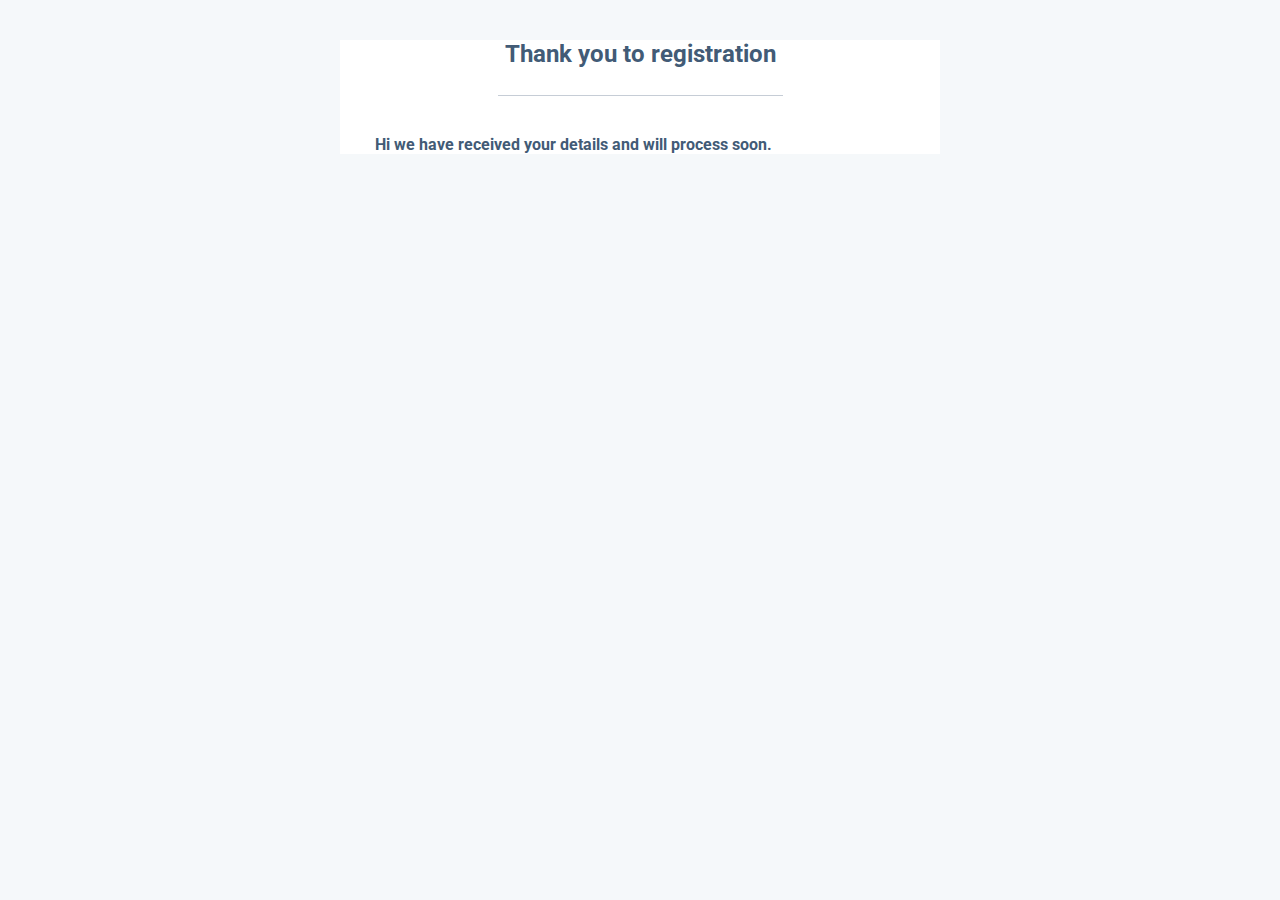
<file: templates/myapp/Email.html>
<!DOCTYPE html>
<html lang="en" dir="ltr">

<head>
    <meta charset="utf-8">
    <title></title>
    <style>
        @import url('https://fonts.googleapis.com/css?family=Roboto:400,100,300,500,700,900');
    </style>
</head>

<body style="background: #f5f8fa;font-family: 'Roboto', sans-serif;">
    <div style="width: 90%;max-width:600px;margin: 20px auto;background: #ffffff;">
        <section style="margin: 0 15px;color:#425b76;">
            <h2 style="margin: 40px 0 27px 0;text-align: center;">Thank you to registration</h2>
            <hr style="border:0;border-top: 1px solid rgba(66,91,118,0.3);max-width: 50%">
            <p style="font-size:15.5px;font-weight: bold;margin:40px 20px 15px 20px;">Hi  we have received
                your details and will process soon.</p>
        </section>
    </div>
</body>
</html>
</file>
